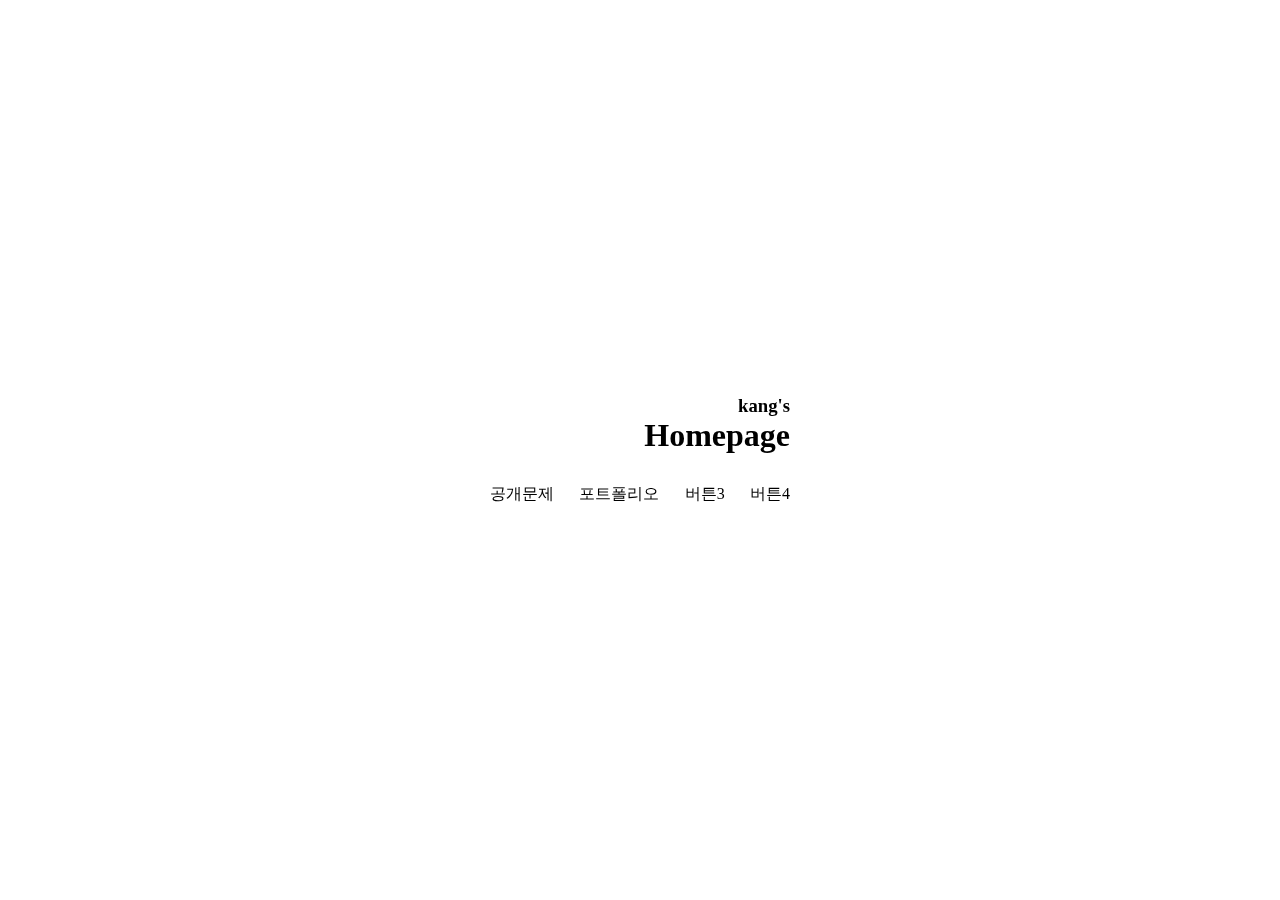
<file: index.html>
<!DOCTYPE html>
<html lang="en">
<head>
    <meta charset="UTF-8">
    <meta name="viewport" content="width=device-width, initial-scale=1.0">
    <title>나의 첫번째 홈페이지</title>
    <link rel="stylesheet" href="css/reset.css">
    <link rel="stylesheet" href="css/style.css">
</head>
<body>
    <video autoplay loop muted id="bgvideo">
        <source src="https://cdn.pixabay.com/vimeo/307163785/20072.mp4?width=1280&hash=3ed431f2684ad333a8fb8567648c43989c8b1a56" type="video/mp4">
    </video>
    <div id="wrap">
        <div class="title">
            <h3>kang's</h3>
            <h1>Homepage</h1>
            <ul class="gnb">
                <li><a href="pub/index.html" target="_blank">공개문제</a></li>
                <li><a href="portfolio/index.html">포트폴리오</a></li>
                <li><a href="#">버튼3</a></li>
                <li><a href="#">버튼4</a></li>
            </ul>
        </div>
    </div>
</body>
</html>
</file>
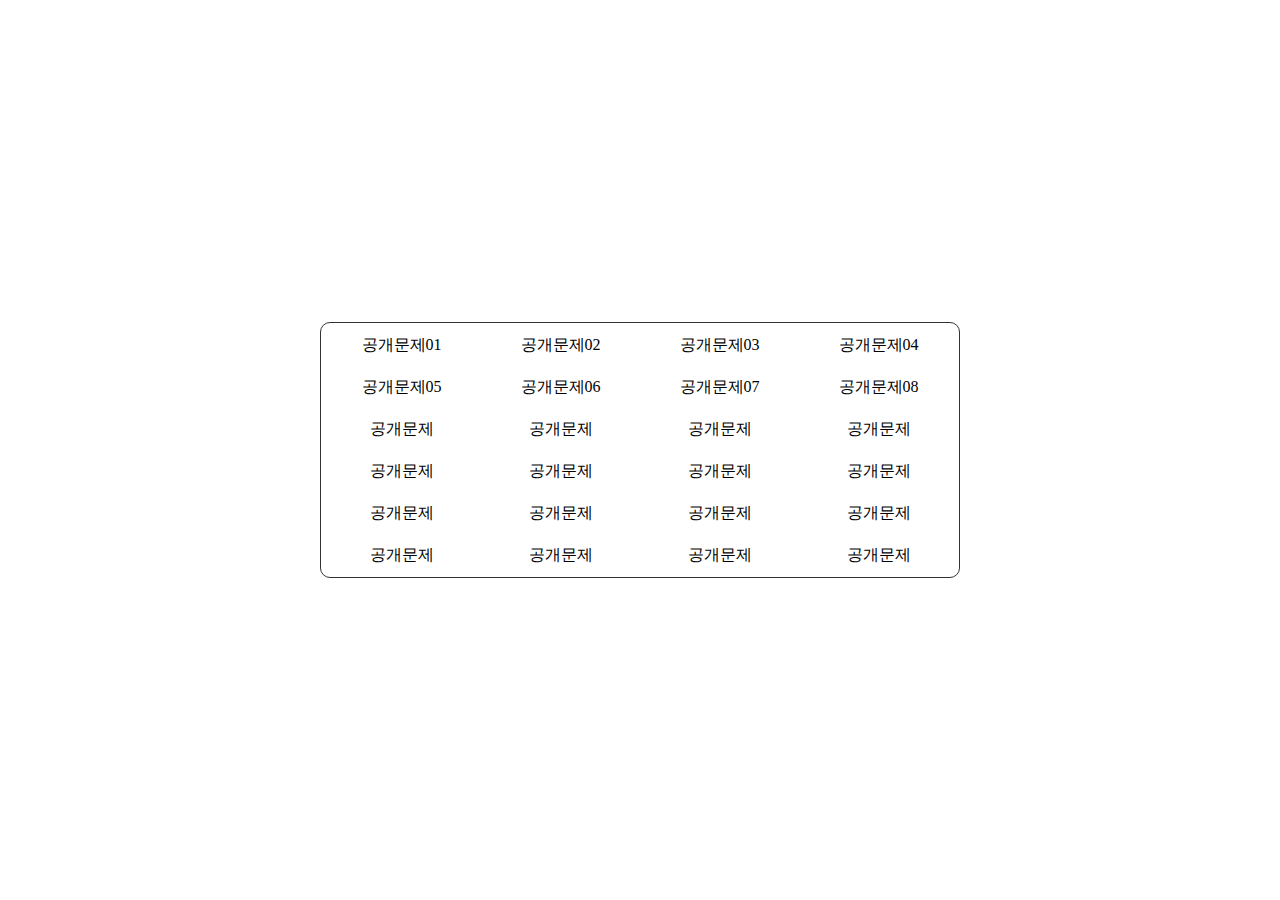
<file: pub/index.html>
<!DOCTYPE html>
<html lang="en">
<head>
    <meta charset="UTF-8">
    <meta name="viewport" content="width=device-width, initial-scale=1.0">
    <title>Document</title>
    <link rel="stylesheet" href="../css/reset.css">
    <link rel="stylesheet" href="css/pub.css">
</head>
<body>
    <table class="pub_table">
        <tr>
            <td><a href="01/index.html" target="_blank">공개문제01</a></td>
            <td><a href="02/index.html">공개문제02</a></td>
            <td><a href="03/index.html">공개문제03</a></td>
            <td><a href="04/index.html">공개문제04</a></td>
        </tr>
        <tr>
            <td><a href="05/index.html">공개문제05</a></td>
            <td><a href="06/index.html">공개문제06</a></td>
            <td><a href="07/index.html">공개문제07</a></td>
            <td><a href="08/index.html">공개문제08</a></td>
        </tr>
        <tr>
            <td><a href="#">공개문제</a></td>
            <td><a href="#">공개문제</a></td>
            <td><a href="#">공개문제</a></td>
            <td><a href="#">공개문제</a></td>
        </tr>
        <tr>
            <td><a href="#">공개문제</a></td>
            <td><a href="#">공개문제</a></td>
            <td><a href="#">공개문제</a></td>
            <td><a href="#">공개문제</a></td>
        </tr>
        <tr>
            <td><a href="#">공개문제</a></td>
            <td><a href="#">공개문제</a></td>
            <td><a href="#">공개문제</a></td>
            <td><a href="#">공개문제</a></td>
        </tr>
        <tr>
            <td><a href="#">공개문제</a></td>
            <td><a href="#">공개문제</a></td>
            <td><a href="#">공개문제</a></td>
            <td><a href="#">공개문제</a></td>
        </tr>
    </table>
</body>
</html>
</file>
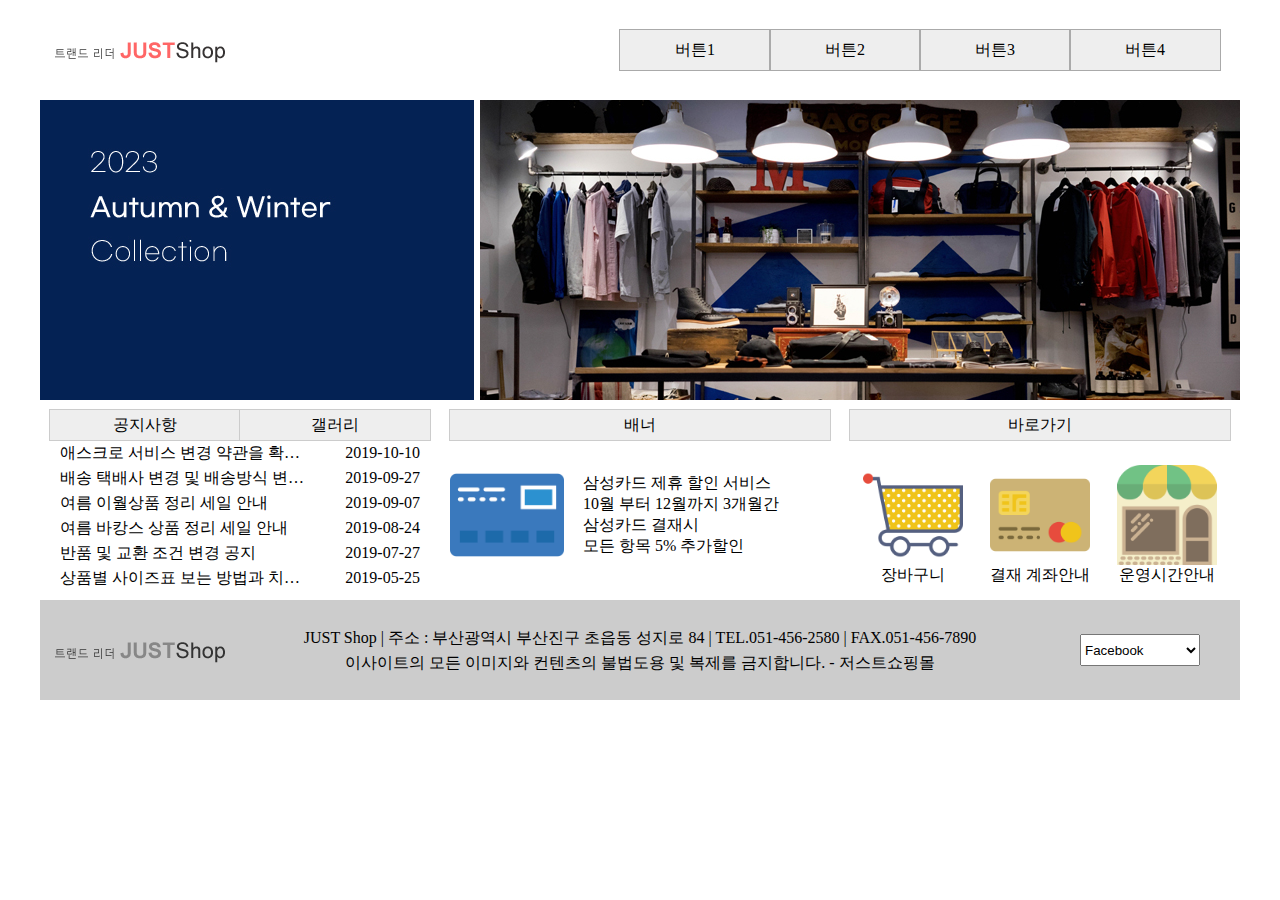
<file: pub/01/index.html>
<!DOCTYPE html>
<html lang="en">
<head>
    <meta charset="UTF-8">
    <meta name="viewport" content="width=device-width, initial-scale=1.0">
    <title>JUST 쇼핑몰</title>
    <link rel="stylesheet" href="css/style.css">
    <script src="js/jquery-1.12.4.min.js"></script>
</head>
<body>
    <!-- 
        #wrap>header+#slide+#contents+footer
     -->
    <div id="wrap">
        <header>
            <!-- .logo + nav -->
            <div class="logo">
                <!-- a > img -->
                <a href="#"><img src="img/logo.png" alt="로고"></a>
            </div>
            <nav>
                <!-- ul.gnb>li*4>a[href="#"]{버튼$}+ul.sub>li*4>a[href="#"]{s버튼$} -->
                <ul class="gnb">
                    <li>
                        <a href="#">버튼1</a>
                        <ul class="sub">
                            <li><a href="#">s버튼1</a></li>
                            <li><a href="#">s버튼2</a></li>
                            <li><a href="#">s버튼3</a></li>
                            <li><a href="#">s버튼4</a></li>
                        </ul>
                    </li>
                    <li>
                        <a href="#">버튼2</a>
                        <ul class="sub">
                            <li><a href="#">s버튼1</a></li>
                            <li><a href="#">s버튼2</a></li>
                            <li><a href="#">s버튼3</a></li>
                            <li><a href="#">s버튼4</a></li>
                        </ul>
                    </li>
                    <li>
                        <a href="#">버튼3</a>
                        <ul class="sub">
                            <li><a href="#">s버튼1</a></li>
                            <li><a href="#">s버튼2</a></li>
                            <li><a href="#">s버튼3</a></li>
                            <li><a href="#">s버튼4</a></li>
                        </ul>
                    </li>
                    <li>
                        <a href="#">버튼4</a>
                        <ul class="sub">
                            <li><a href="#">s버튼1</a></li>
                            <li><a href="#">s버튼2</a></li>
                            <li><a href="#">s버튼3</a></li>
                            <li><a href="#">s버튼4</a></li>
                        </ul>
                    </li>
                </ul>
            </nav>
        </header>
        <div id="slide">
            <!-- ul>li*4>a[href="#"]>img[src="img/slide$.jpg" alt="슬라이드"] -->
            <ul>
                <li><a href="#"><img src="img/slide1.jpg" alt="슬라이드"></a></li>
                <li><a href="#"><img src="img/slide2.jpg" alt="슬라이드"></a></li>
                <li><a href="#"><img src="img/slide3.jpg" alt="슬라이드"></a></li>
                <li><a href="#"><img src="img/slide1.jpg" alt="슬라이드"></a></li>                
            </ul>
        </div>
        <div id="contents">
            <!-- section*3 -->
            <section>
                <!-- ul.tab>li*2>a[href="#"] -->
                <ul class="tab">
                    <li><a href="#" class="tab1">공지사항</a></li>
                    <li><a href="#" class="tab2">갤러리</a></li>
                </ul>
                <!-- ul.notice>li*6>a[href="#"]>div.subject+div.date -->
                <ul class="notice">
                    <li>
                        <a href="#" class="open">
                            <div class="subject">애스크로 서비스 변경 약관을 확인하세요	</div>
                            <div class="date">2019-10-10</div>
                        </a>
                    </li>
                    <li>
                        <a href="#">
                            <div class="subject">배송 택배사 변경 및 배송방식 변경에 따른 공지	</div>
                            <div class="date">2019-09-27 </div>
                        </a>
                    </li>
                    <li>
                        <a href="#">
                            <div class="subject">여름 이월상품 정리 세일 안내		</div>
                            <div class="date">2019-09-07</div>
                        </a>
                    </li>
                    <li>
                        <a href="#">
                            <div class="subject">여름 바캉스 상품 정리 세일 안내		</div>
                            <div class="date">2019-08-24</div>
                        </a>
                    </li>
                    <li>
                        <a href="#">
                            <div class="subject">반품 및 교환 조건 변경 공지 	 		</div>
                            <div class="date">2019-07-27</div>
                        </a>
                    </li>
                    <li>
                        <a href="#">
                            <div class="subject">상품별 사이즈표 보는 방법과 치수 공지	</div>
                            <div class="date">2019-05-25</div>
                        </a>
                    </li>
                </ul>
                <!-- ul.gallery>li*3>a[href="#"]>img[src="img/gallery$$.jpg" alt="겔러리"] -->
                <ul class="gallery">
                    <li><a href="#"><img src="img/gallery01.gif" alt=""></a></li>
                    <li><a href="#"><img src="img/gallery02.gif" alt=""></a></li>
                    <li><a href="#"><img src="img/gallery03.gif" alt=""></a></li>
                </ul>
            </section>
            <section>
                <h3 class="title">배너</h3>
                <!-- ul.banner>li*2>a[href="#"] -->
                <ul class="banner">
                    <li><a href="#">
                        <img src="img/banner.png" alt="배너">
                    </a></li>
                    <li><a href="#">
                        삼성카드 제휴 할인 서비스 <br>
                        10월 부터 12월까지 3개월간 <br>
                        삼성카드 결재시 <br>
                        모든 항목 5% 추가할인
                    </a></li>
                </ul>
            </section>
            <section>
                <h3 class="title">바로가기</h3>
                <!-- ul.shortcut>li*3>a[href="#"]>img[src="img/shortcut$.png" alt="바로가기"] -->
                <ul class="shortcut">
                    <li><a href="#"><img src="img/shortcut1.png" alt="">장바구니</a></li>
                    <li><a href="#"><img src="img/shortcut2.png" alt="">결재 계좌안내</a></li>
                    <li><a href="#"><img src="img/shortcut3.png" alt="">운영시간안내</a></li>
                </ul>
            </section>
        </div>
        <footer>
            <div class="f_logo">
                <a href="#"><img src="img/logo.png" alt="풋터로고"></a>
            </div>
            <div class="copy">
                JUST Shop | 주소 : 부산광역시 부산진구 초읍동 성지로 84 | TEL.051-456-2580 | FAX.051-456-7890 <br>
                이사이트의 모든 이미지와 컨텐츠의 불법도용 및 복제를 금지합니다. - 저스트쇼핑몰
            </div>
            <div class="sns">
                <!-- select>option*3 -->
                <select name="sns" id="sns">
                    <option value="">Facebook</option>
                    <option value="">Instagram</option>
                    <option value="">twitter</option>
                </select>
            </div>
        </footer>
    </div>

    <!-- #popup>.popup_body>h3+p+button.close -->
    <div id="popup">
        <div class="popup_body">
            <h3>애스크로 서비스 변경 약관을 확인하세요.</h3>
            <p>
                저희 저스트 쇼핑몰을 이용해 주셔서 언제나 감사합니다. <br>
                본사에서 계약을 맺고 있는 하나은행 애스크로 서비스의 이용약관에 변경이 있어서 공지하여 드립니다. 변경사항이
                광고수신 및 개인정보 수집에 관한 변경사항이라 본사와는 관련이 없으나 결제시 고객님의 정보가 수집되는 부분이라하니
                약관 변경에 관한 사항을 확인하시기 바랍니다.<br><br>

                언제나 특색있고 멋진 상품으로 찾아뵙겠습니다. <br>
                감사합니다. 
            </p>
            <button class="close">닫기</button>
        </div>
    </div>
    <script src="js/script.js"></script>
</body>
</html>
</file>
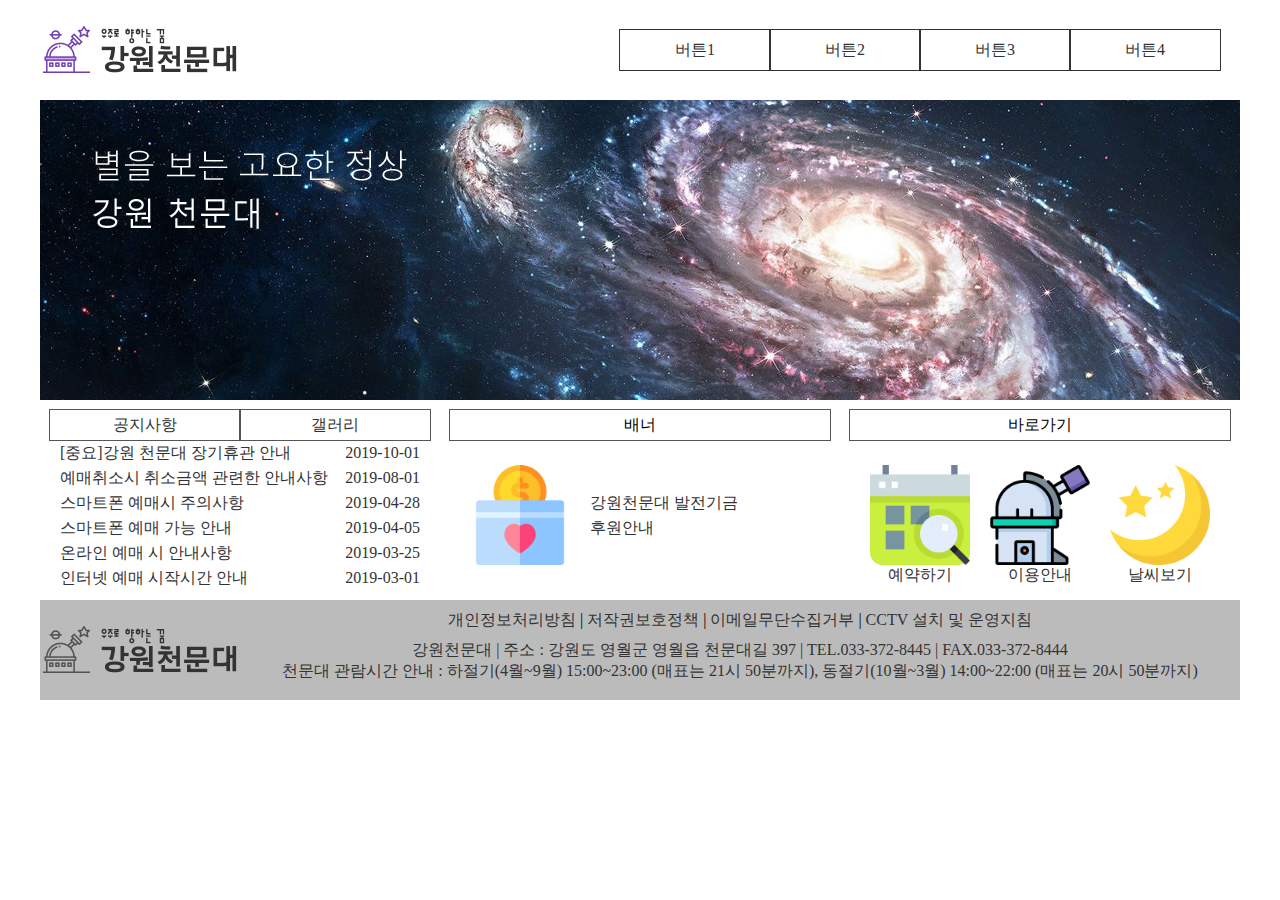
<file: pub/03/index.html>
<!DOCTYPE html>
<html lang="en">
<head>
    <meta charset="UTF-8">
    <meta name="viewport" content="width=device-width, initial-scale=1.0">
    <title>강원천문대</title>
    <link rel="stylesheet" href="css/style.css">
    <script src="js/jquery-1.12.4.min.js"></script>
</head>
<body>
    <div id="wrap">
        <header>
            <div class="logo">
                <a href="#"><img src="img/logo.png" alt="로고"></a>
            </div>
            <nav>
                <ul class="gnb">
                    <li>
                        <a href="#">버튼1</a>
                        <ul class="sub">
                            <li><a href="#">s버튼1</a></li>
                            <li><a href="#">s버튼2</a></li>
                            <li><a href="#">s버튼3</a></li>
                        </ul>
                    </li>
                    <li>
                        <a href="#">버튼2</a>
                        <ul class="sub">
                            <li><a href="#">s버튼1</a></li>
                            <li><a href="#">s버튼2</a></li>
                            <li><a href="#">s버튼3</a></li>
                        </ul>
                    </li>
                    <li>
                        <a href="#">버튼3</a>
                        <ul class="sub">
                            <li><a href="#">s버튼1</a></li>
                            <li><a href="#">s버튼2</a></li>
                            <li><a href="#">s버튼3</a></li>
                        </ul>
                    </li>
                    <li>
                        <a href="#">버튼4</a>
                        <ul class="sub">
                            <li><a href="#">s버튼1</a></li>
                            <li><a href="#">s버튼2</a></li>
                            <li><a href="#">s버튼3</a></li>
                        </ul>
                    </li>
                </ul>
            </nav>
        </header>
        <div id="slide">
            <ul>
                <li><a href="#"><img src="img/slide1.jpg" alt=""></a></li>
                <li><a href="#"><img src="img/slide2.jpg" alt=""></a></li>
                <li><a href="#"><img src="img/slide3.jpg" alt=""></a></li>
            </ul>
        </div>
        <div id="contents">
            <section>
                <ul class="tab">
                    <li><a href="#" class="tab1">공지사항</a></li>
                    <li><a href="#" class="tab2">갤러리</a></li>
                </ul>
                <ul class="notice">
                    <li>
                        <a href="#" class="open">
                            <div class="subject">[중요]강원 천문대 장기휴관 안내	</div>
                            <div class="date">2019-10-01</div>
                        </a>
                    </li>
                    <li>
                        <a href="#">
                            <div class="subject">예매취소시 취소금액 관련한 안내사항	</div>
                            <div class="date">2019-08-01</div>
                        </a>
                    </li>
                    <li>
                        <a href="#">
                            <div class="subject">스마트폰 예매시 주의사항		</div>
                            <div class="date">2019-04-28</div>
                        </a>
                    </li>
                    <li>
                        <a href="#">
                            <div class="subject">스마트폰 예매 가능 안내		</div>
                            <div class="date">2019-04-05</div>
                        </a>
                    </li>
                    <li>
                        <a href="#">
                            <div class="subject">온라인 예매 시 안내사항		</div>
                            <div class="date">2019-03-25</div>
                        </a>
                    </li>
                    <li>
                        <a href="#">
                            <div class="subject">인터넷 예매 시작시간 안내		</div>
                            <div class="date">2019-03-01</div>
                        </a>
                    </li>
                </ul>
                <ul class="gallery">
                    <li><a href="#"><img src="img/gallery1.jpg" alt="갤러리1"></a></li>
                    <li><a href="#"><img src="img/gallery2.jpg" alt="갤러리2"></a></li>
                    <li><a href="#"><img src="img/gallery3.jpg" alt="갤러리3"></a></li>
                </ul>
            </section>
            <section>
                <div class="title">배너</div>
                <ul class="banner">
                    <li><a href="#"><img src="img/banner.png" alt="배너"></a></li>
                    <li><a href="#">
                        강원천문대 발전기금<br>
                        후원안내
                    </a></li>
                </ul>
            </section>
            <section>
                <div class="title">바로가기</div>
                <ul class="shortcut">
                    <li><a href="#"><img src="img/icon1.png" alt="바로가기1">예약하기</a></li>
                    <li><a href="#"><img src="img/icon2.png" alt="바로가기2">이용안내</a></li>
                    <li><a href="#"><img src="img/icon3.png" alt="바로가기3">날씨보기</a></li>
                </ul>
            </section>
        </div>
        <footer>
            <div class="f_logo logo">
                <a href="#"><img src="img/logo.png" alt="풋터로고"></a>
            </div>
            <div class="f_right">
                <div class="f_menu">
                    <a href="#">개인정보처리방침</a> | 
                    <a href="#">저작권보호정책</a> | 
                    <a href="#">이메일무단수집거부</a> | 
                    <a href="#">CCTV 설치 및 운영지침</a>
                </div>
                <div class="copy">
                    강원천문대 | 주소 : 강원도 영월군 영월읍 천문대길 397 | TEL.033-372-8445 | FAX.033-372-8444 <br>
                    천문대 관람시간 안내 : 하절기(4월~9월) 15:00~23:00 (매표는 21시 50분까지), 동절기(10월~3월) 14:00~22:00 (매표는 20시 50분까지)
                </div>
            </div>
        </footer>
    </div>

    <div id="popup">
        <div class="popup_body">
            <h3>[중요]강원 천문대 장기휴관 안내</h3>
            <p>
                안녕하세요. <br>
                강원천문대를 찾아주시는 많은 분들께 감사드립니다.<br><br>
                
                2019년 10월 10일 부터 11월 말까지 아래와 같이 장기 휴관함을 알려드립니다. 휴관기간 동안 천문대 프로그램은 운영하지 않으며, 12월 온라인 예약일정은 추후 홈페이지를 통해 안내하도록 하겠습니다.<br><br>
                
                새롭게 단장하여 더 나은 모습으로 찾아뵙겠습니다.<br><br>
                
                휴관 기간 : 2019년 10월 10일 ~ 11월 말<br>
                휴관 사유 : 천체투영실 리모델링 사업<br><br>
                
                문의 전화 : 033 - 372 - 8445<br>
                ※ 휴관 기간은 공사 일정에 따라 변동될 수 있습니다.                   
            </p>
            <button class="close">닫기</button>
        </div>
    </div>
    <script src="js/script.js"></script>
</body>
</html>
</file>
<file: css/style.css>
#bgvideo{
    min-width:100%; 
    min-height:100vh;
    position: fixed;
    width:auto;
    height:auto;
    z-index: -999;
}
/* #wrap{
    width:100%;
    height: 100vh;
    display: flex;
    justify-content: center;
    align-items: center;
} */
.title{
    text-align: right;
    position: absolute;
    top: 50%;left: 50%;
    transform: translate(-50%,-50%);
}
.gnb{
    display: flex;
    width:300px;
    justify-content: space-between;
    padding-top: 30px;
}
</file>
<file: pub/css/pub.css>
.pub_table{
    position: absolute;
    top: 50%;left: 50%;
    transform: translate(-50%,-50%);
    width:50%;  
    text-align: center;  
    line-height: 40px;
    border:1px #333 solid;
    border-radius: 10px;
}
</file>
<file: pub/01/css/style.css>
@charset "utf-8";
*{margin:0; padding:0;}
li{list-style: none;}
a{
    text-decoration: none;
    color: inherit;
    display: block;
    transition: .3s;
}
img{display: block;}

#wrap{width: 1200px; margin:0 auto;}

header{height: 100px; }
#slide{height: 300px; }
#contents{height: 200px; }
footer{height: 100px; background:#ccc;}

header{display:flex}
.logo{padding-top: 30px;}
nav{width:1000px;}

.sub{display: none;}
/* .gnb:hover .sub{display:block;} */

.gnb{
    display: flex;
    background: #eee;
    width:600px;
    position: relative;
    top:30px; left:380px;
    outline: 1px #aaa solid;
}
.gnb a{
    width:150px;
    line-height: 40px;
    text-align: center;    
}
.gnb>li>a{
    outline: 1px #aaa solid;
}
.gnb li:hover>a{
    background:#777;
    color:#fff;
}

/* slide */
#slide{overflow: hidden;}
#slide ul{
    animation: slide 9s infinite;
}
@keyframes slide{
    0%{margin-top: 0;}
    33%{margin-top: -300px;}
    66%{margin-top: -600px;}
    100%{margin-top: -900px;}
}

/* #contents */
#contents{display: flex;}
#contents section{
    width:380px;
    padding:10px;
}

.tab{display: flex;}
.tab a{
    width:190px;
    line-height: 30px;
    text-align: center;
    background: #eee;
    outline: 1px #ccc solid;
}
.tab a:hover{
    background: #ccc;
}
.notice a{
    display: flex;
    line-height: 25px;
    padding:0 10px;    
}
.notice a:hover{
    background:#ccc;
}
.subject{
    width:70%;
    white-space: nowrap;
    overflow: hidden;
    text-overflow: ellipsis;
}
.date{
    width:30%;
    text-align: right;
}
.gallery img{
    width:100px;
}
.gallery{
    display: none;
    justify-content: space-around;
    padding:25px 0;
}
.gallery a:hover{
    opacity: .6;
}
/* .banner */
.title{
    line-height: 30px;
    text-align: center;
    background: #eee;
    outline: 1px #ccc solid;
    font-size: 16px;
    font-weight: normal;
}
.banner li:nth-child(1){
    width:30%;
    display: flex;
    align-items: center;
}
.banner li:nth-child(2){
    width:65%;
    display: flex;
    align-items: center;
}
.banner{
    height:150px;
    display: flex;
    justify-content: space-between;
}
.banner img{
    width:100%;
}
.banner a:hover{
    text-decoration: underline;
}
.banner a:hover img{
    opacity: .6;
}
/* .shortcut */
.shortcut img{
    width:100px;
}
.shortcut{
    display: flex;
    justify-content: space-around;
    padding:25px 0;
    text-align: center;
}
.shortcut a:hover img{
    opacity: .6;
}
.shortcut a:hover{
    text-decoration: underline;
}

/* footer */
footer{
    display: flex;
}
.f_logo{
    padding-top: 30px;
    filter:grayscale(1);
}
.copy{
    width: 800px;
    line-height: 25px;
    padding-top: 25px;
    text-align: center;
}
.sns{
    width: 200px;
    text-align: center;
    padding-top: 34px;
}
.sns select{
    width: 120px;
    height: 32px;    
}

/* #popup */
#popup{
    width:100%;
    height:100vh;
    background:rgba(0,0,0,.8);
    position: fixed;
    top:0; left:0;
    display: none;
}
.popup_body{
    width:600px;
    height:400px;
    background: #fff;
    position: absolute;
    top:50%; left:50%;
    transform: translate(-50%, -50%);
    border-radius: 20px;
    border:5px #555 solid;
    text-align: center;
}
.popup_body h3{
    font-size: 24px;
    line-height: 80px;
}
.popup_body p{
    text-align: left;
    padding:0 20px;
    height: 230px;
    line-height: 25px;
}
.close{
    width: 120px;
    line-height: 40px;
}
</file>
<file: pub/03/css/style.css>
@charset "utf-8";
*{margin: 0;padding: 0;}
li{list-style: none;}
a{
    text-decoration: none;
    color: #333;
    display: block;
    transition: .3s;
}
img{display: block;}

#wrap{width: 1200px;margin: 0 auto;}
header{height: 100px;}
#slide{height: 300px;}
#contents{height: 200px;}
footer{height: 100px;background: #bbb;}

header{display: flex;}
.logo img{width:200px;}
.logo{padding-top: 25px;}
nav{width: 1000px;}

.sub{display: none;  background: #fff;}
/* .gnb li:hover .sub{display: block;} */
.gnb a{
    width: 150px;
    text-align: center;
    line-height: 40px;
}
.gnb{
    display: flex;  
    align-items: flex-start;  
    width: 600px;     
    position: relative;   
    top: 30px;left: 380px;
    z-index: 10;
}
.gnb>li{outline: 1px #333 solid;}
.gnb li:hover>a{
    background: #555;
    color: #fff;
}
/* #slide */
#slide{overflow: hidden;}
#slide ul{animation: slide 9s infinite;}
@keyframes slide{
    0%{margin-top: 0;opacity: 0;}
    3%{margin-top: 0;opacity: 1;}
    30%{margin-top: 0;opacity: 1;}
    33%{margin-top: 0;opacity: 0;}

    33.1%{margin-top: -300px;opacity: 0;}
    36%{margin-top: -300px;opacity: 1;}
    63%{margin-top: -300px;opacity: 1;}
    66%{margin-top: -300px;opacity: 0;}
    
    66.1%{margin-top: -600px;opacity: 0;}
    69%{margin-top: -600px;opacity: 1;}
    97%{margin-top: -600px;opacity: 1;}
    100%{margin-top: -600px;opacity: 0;}
}
/* #contents */
#contents section{
    width:380px;
    padding: 10px;    
}
#contents{display: flex;}
.tab a{
    width: 190px;
    line-height: 30px;
    text-align: center;
    outline: 1px #555 solid;
}
.tab{display: flex;}
.tab a:hover{background: #eee;}
.notice a{
    padding:0 10px;
    line-height: 25px;
    display: flex;
    justify-content: space-between;
}
.notice a:hover{background: #eee;}
.gallery img{width: 100px;}
.gallery{
    display: none;
    justify-content: space-evenly;
    padding-top: 25px;
}
.gallery a:hover{
    opacity: .6;
}
/* .banner */
.title{
    line-height: 30px;
    text-align: center;
    outline: 1px #555 solid;
}
.banner img{width: 100px;}
.banner{
    display: flex;
    padding-top: 25px; 
    justify-content: space-evenly;   
}
.banner li:nth-child(2){
    width: 220px;
    line-height: 25px;
    padding-top: 25px;
}
.banner a:hover img{
    opacity: .6;
    transition: .6s;
}
.banner a:hover{
    text-decoration: underline;     
}
.shortcut img{width: 100px;}
.shortcut{
    display: flex;
    justify-content: space-evenly;
    padding-top: 25px;
    text-align: center;
}
.shortcut a:hover{
    opacity: .6;
}
/* footer */
.f_logo{
    filter: grayscale(1);
}
footer{display: flex;}
.f_right{width: 1000px;}

.f_menu a{
    display: inline-block;
}
.f_menu{
    text-align: center;
    line-height: 40px;
}
.f_menu a:hover{
    text-decoration: underline;
}
.copy{
    text-align: center;
    color:#333;
}

/* #popup */
#popup{
    width: 100%;
    height: 100vh;
    background: rgba(0,0,0,.8);
    position: fixed;
    left: 0;top: 0;
    z-index: 100;
    display: none;
}
.popup_body{
    width: 600px;
    height: 440px;
    background: #fff;
    position: absolute;
    top: 50%;left: 50%;
    transform: translate(-50%,-50%);
    text-align: center;
    border-radius: 20px;
}
.popup_body h3{
    line-height: 60px;
}
.popup_body p{
    padding: 0 20px;
    text-align: left;
}
.close{
    width: 120px;
    line-height: 40px;
    margin-top: 20px;
}
</file>
